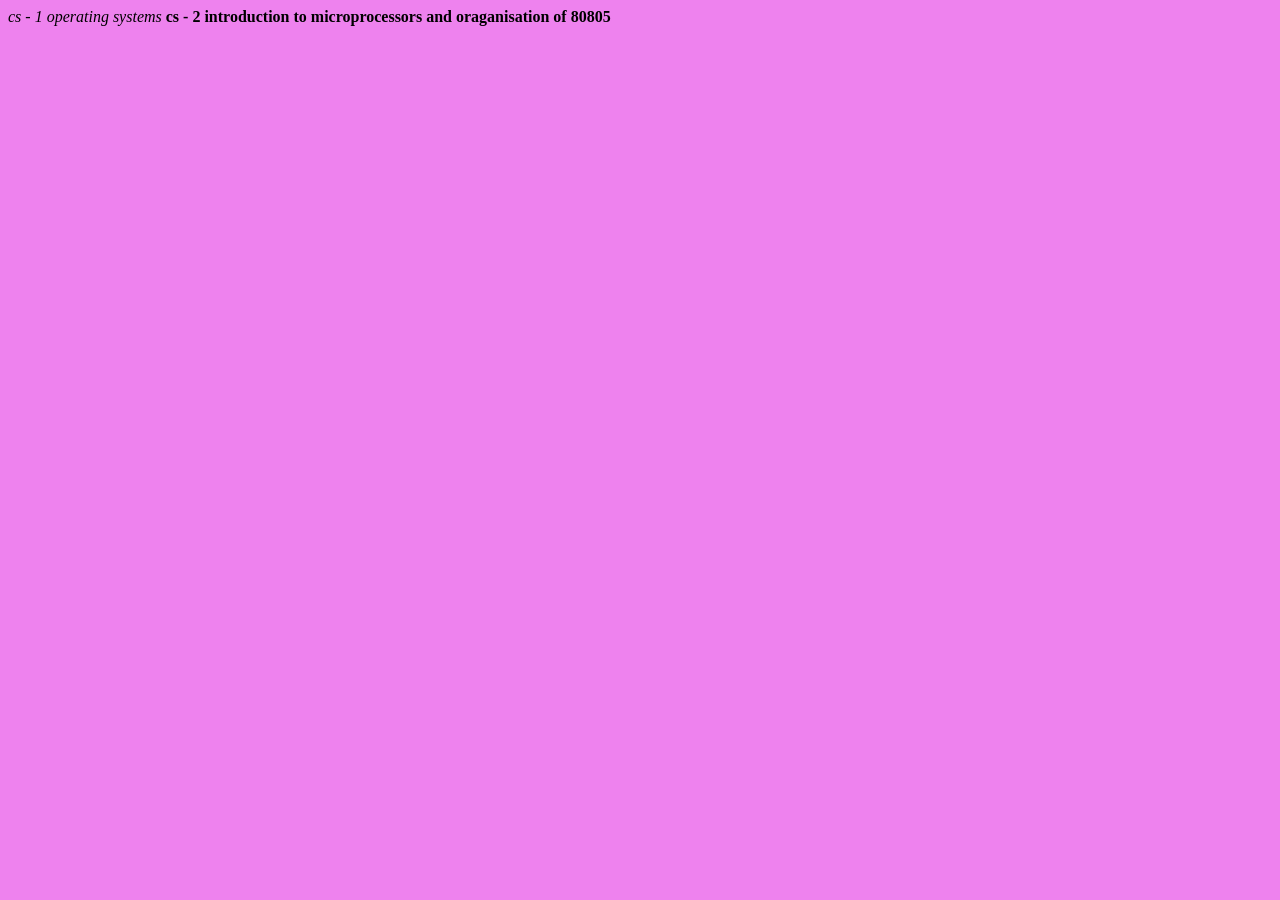
<file: Indian-Fake-Currency-Detector-main/file1.html>
<html>
    <head> 
        <title> Computer science 

        </title>
    </head>
    <body bgcolor= violet>
        <i> cs - 1 operating systems </i>
        <b> cs - 2 introduction to microprocessors and oraganisation of 80805</b>
    </body>
</html>
</file>
